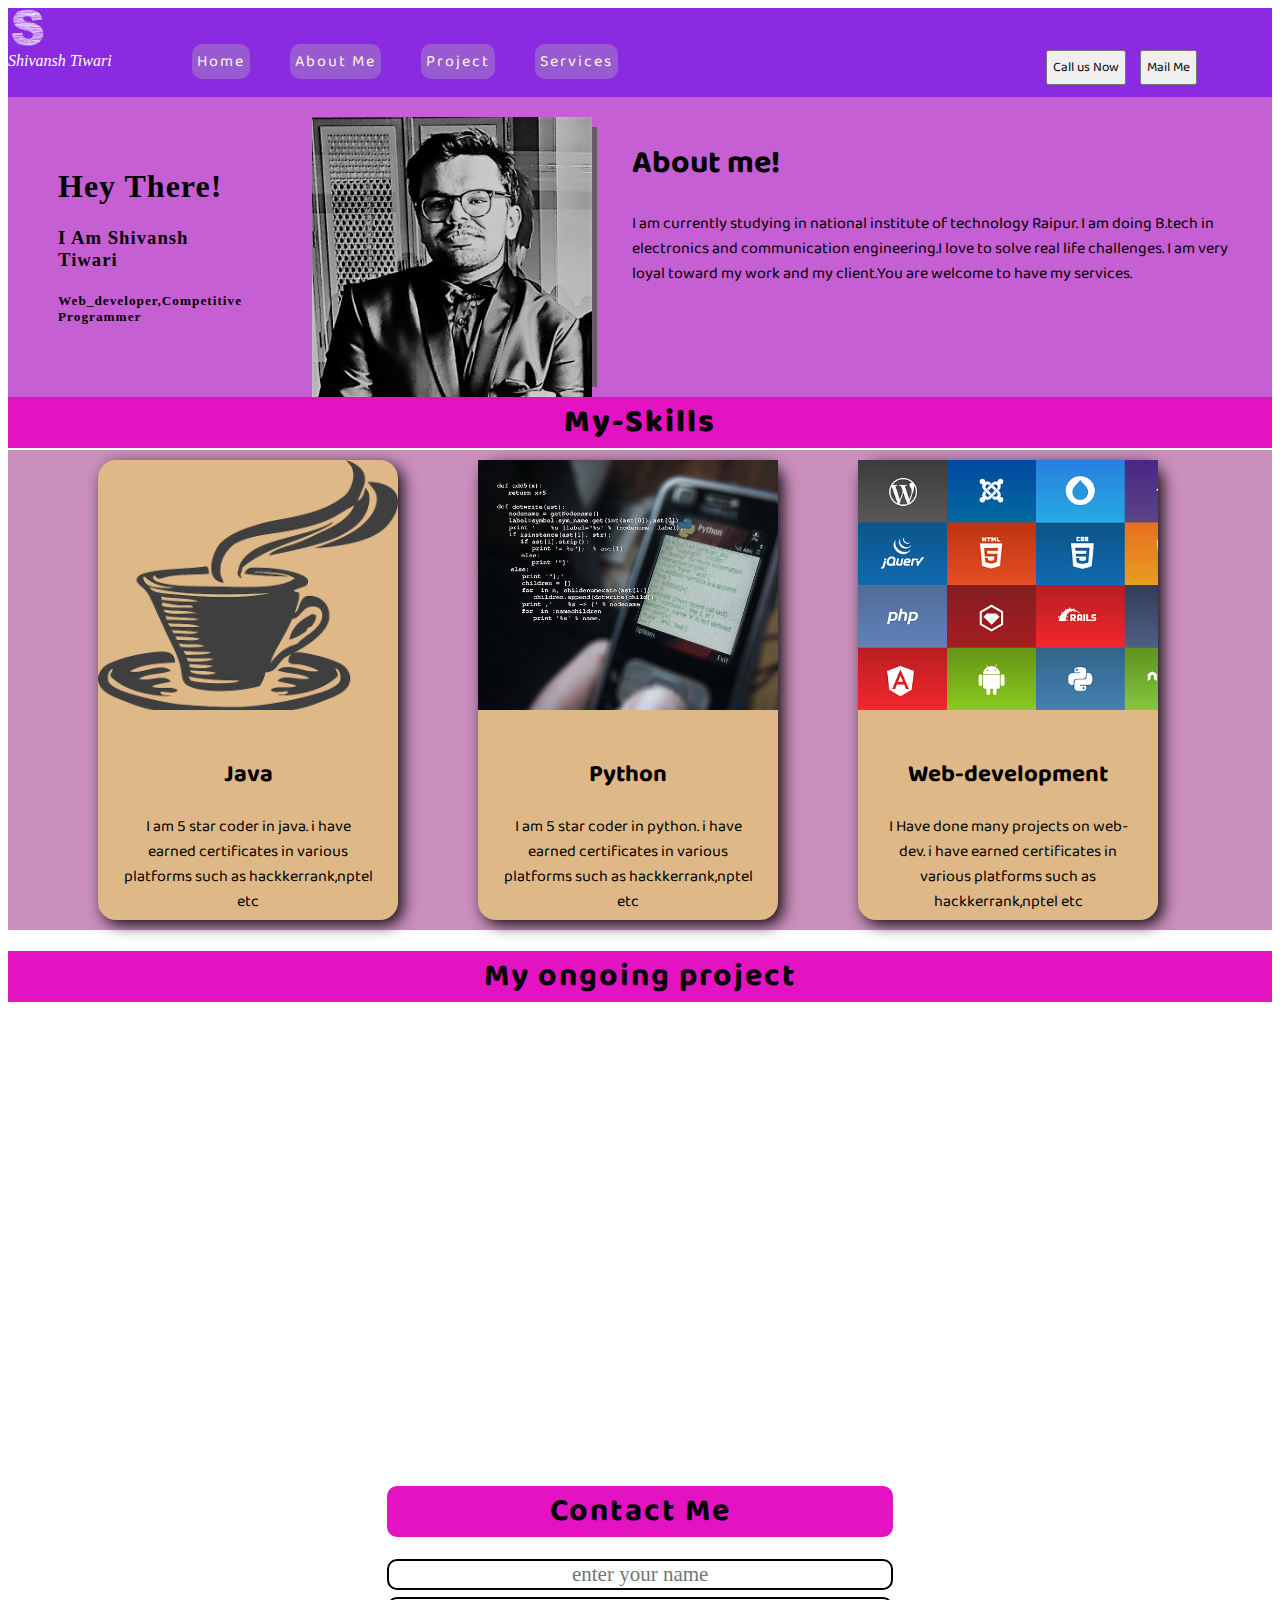
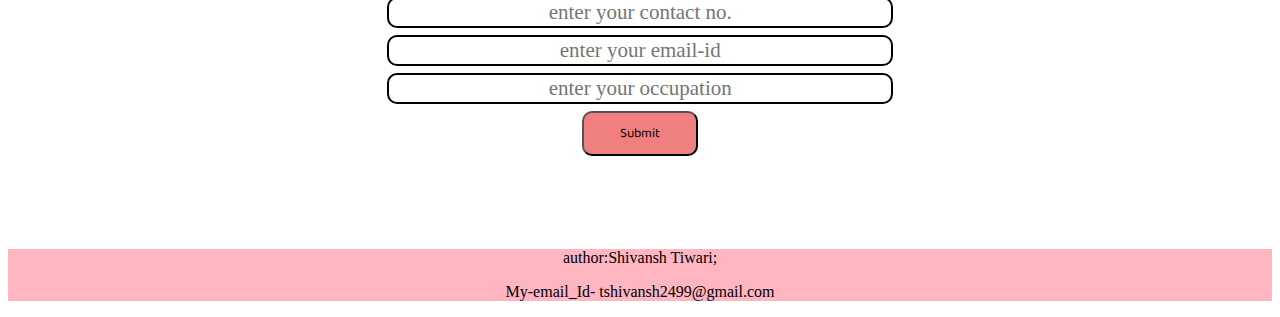
<file: CSS_FILE/index.html>
<!DOCTYPE html>
<html lang="en">

<head>
    <meta charset="UTF-8">
    <meta name="viewport" content="width=device-width, initial-scale=1.0">
    <title>Shivansh Tiwari</title>
    <link rel="stylesheet" href="style.css">
</head>

<body>
    
    <header class="header">
        <!-- left box for logo -->
        <div class="left">
            <img src="image/logo.png" alt="logo" height="40" width="40" style="filter: invert(100%);">
            <div style="color: white;"><em> Shivansh Tiwari</em></div>
        </div>
        <!-- mid box for logo -->
        <div class="mid">
            <ul class="navbar">
                <li><a href="#" class="active">Home</a> </li>
                <li><a href="#">About Me</a></li>
                <li> <a href="#">Project</a></li>
                <li><a href="#">Services</a></li>
            </ul>
        </div>
        <!-- right box for buttons -->
        <div class="right">
            <button class="btn">Call us Now</button>
            <button class="btn">Mail Me</button>
        </div>
    </header>
    <div class="container_One">
        <div class="address">
            <h1>Hey There!</h1>
            <h3>I am Shivansh Tiwari</h3>
            <h5>Web_developer,Competitive programmer</h5>
        </div>
        <div class="image">
            <img src="./image/Candid(slate).jpg" alt="My photo" height="280" width="280">
        </div>
        <div class="about">
            <h1>About me!</h1>
            <p>I am currently studying in national institute of technology Raipur. I am doing B.tech in electronics and
                communication engineering.I love to solve real life challenges. I am very loyal toward my work and my
                client.You are welcome to have my
                services.</p>
        </div>
    </div>
    <div class="container_Two">
        <h1>
            <center> <b> My-Skills</b></center>
        </h1>
        <div class="cards">
            <div class="card">
                <div class="card_image"></div>
                <div class="card_text">

                    <h2>Java</h2>
                    <p>I am 5 star coder in java. i have earned certificates in various platforms such as
                        hackkerrank,nptel etc</p>
                </div>
            </div>
            <div class="card">
                <div class="card_image_python"></div>
                <div class="card_text">

                    <h2>Python</h2>
                    <p>I am 5 star coder in python. i have earned certificates in various platforms such as
                        hackkerrank,nptel etc</p>
                </div>
            </div>
            <div class="card">
                <div class="card_image_web"></div>
                <div class="card_text">

                    <h2>Web-development</h2>
                    <p>I Have done many projects on web-dev. i have earned certificates in various platforms such as
                        hackkerrank,nptel etc</p>
                </div>
            </div>
        </div>
        <div class="video">
            <center>
                <h1>My ongoing project</h1>
            </center>
          <center>  <iframe width="640" height="360" src="https://www.youtube.com/embed/WsUuqlTgBK0" frameborder="0"
                allow="accelerometer; autoplay; clipboard-write; encrypted-media; gyroscope; picture-in-picture"
                allowfullscreen></iframe></center>
        </div>
        <div class="container">
            <h1>Contact Me</h1>
            <form action="noaction.php">
                <div class="form-group" id="contact">
                    <input type="text" class="items" name="" placeholder="enter your name">
                    <input type="text" class="items" name="" placeholder="enter your contact no.">
                    <input type="text" class="items" name="" placeholder="enter your email-id">
                    <input type="text" class="items" name="" placeholder="enter your occupation">
                </div>
                <button class="form-button">Submit</button>
            </form>
        </div>
        <footer class="bottom">
           <p> author:Shivansh Tiwari;</p>
        <p> My-email_Id- tshivansh2499@gmail.com</p>
        </footer>
    <script src="app.js"></script>
       

</body>

</html>
</file>
<file: CSS_FILE/style.css>
@import url('https://fonts.googleapis.com/css2?family=Baloo+2:wght@600&display=swap');
.header
{
display: flex;
flex-direction: row;
background-color: blueviolet;
}
.navbar
{
    display: flex;
    flex-direction: row;
}
.navbar{
    list-style: none;
    padding: 20px;
    margin-left: 40px;
    margin-bottom: 0px;

}
.navbar li a{
    text-decoration: none;
    color: cornsilk;
    font-size: medium;
    letter-spacing: 2px;
    font-family: 'Baloo 2', cursive;
}
.navbar li :hover
{
    background-color: rgb(77, 10, 165);
    border-radius: 10px;
}
.navbar li
{
    padding: 5px;
    margin-left: 20px;
    margin-right: 20px;
    background-color: #975ad0;
    border-radius: 10px;
}
.right
{
    margin-left: 378px;
    margin-top: 42px;
}
.btn
{
    margin-left: 10px;
    font-family:'Baloo 2', cursive; 
    padding: 5px;
   
    cursor: pointer;
}
.btn:hover
{
background-color: cornsilk;
}
.container_One
{
    background-color: rgb(197, 95, 211);
    margin-top: -2px;
    height: 300px;
    display: flex;
}
.image
{
    margin:20px;
    box-shadow: 5px 10px #645e64;
    
}
.address
{
    padding: 50px;
    font-family:serif;
    text-transform: capitalize;
    letter-spacing: 1px;
    color:black;
    
}
.about
{
    padding: 20px;
    font-family:'Baloo 2', cursive; 
}
.container_Two
{
    margin-top: -21px;
}
.container_Two h1
{
    background-color: rgb(228, 19, 193);
    letter-spacing: 2px;
    font-family:'Baloo 2', cursive; 
}
.cards
{
    display: flex;
    padding: 10px;
    background-color: rgb(202, 143, 189);
    margin-top: -20px;
}
.card
{
    display: grid;
    grid-template-columns: 300px;
    grid-template-rows: 250px 210px ;
    grid-template-areas: "image" "text" ;
    font-family: 'Baloo 2';
    background-color: burlywood;
    border-radius: 18px;
    box-shadow: 5px 5px 15px rgba(0, 0, 0, 0.9);
    text-align: center;
    margin-left: 80px;
    
}
.card_image
{
grid-area: image;
background: url(./image/tea-311844_640.png);
background-size: cover;

}
.card_text
{
    grid-area: text;
    margin: 25px;
}
.card_image_python
{
    grid-area: image;
    background: url(./image/mobile-phone-1513945_640.jpg);
    background-size: cover;  
}
.card_image_web
{
    grid-area: image;
    background: url(./image/wordpress-3288417_640.png);
    background-size: cover;   
}
.container
{
    border:2px solid white;
     margin:auto;
    padding:75px;
    width:40%;
    border-radius: 28px;
}
.form-group input{
   text-align: center;
   display: block;
   width:500px;
   padding:1px;
   font-size: 21px;
   border:2px solid black;
   margin:7px auto;
   border-radius: 10px;
   font-family: 'Baloo Bhai 2', cursive;
}
.container h1{
    text-align: center;
    border-radius: 10px;
}
.container button{
    display: block;
    width:23%;
    margin:auto;
}
.form-button
{
    background-color: lightcoral;
    padding: 10px;
    font-family: 'Baloo 2';
    cursor: pointer;
    border-radius: 10px;
}
.bottom
{
    background-color: lightpink;
    text-align: center;
}
</file>
